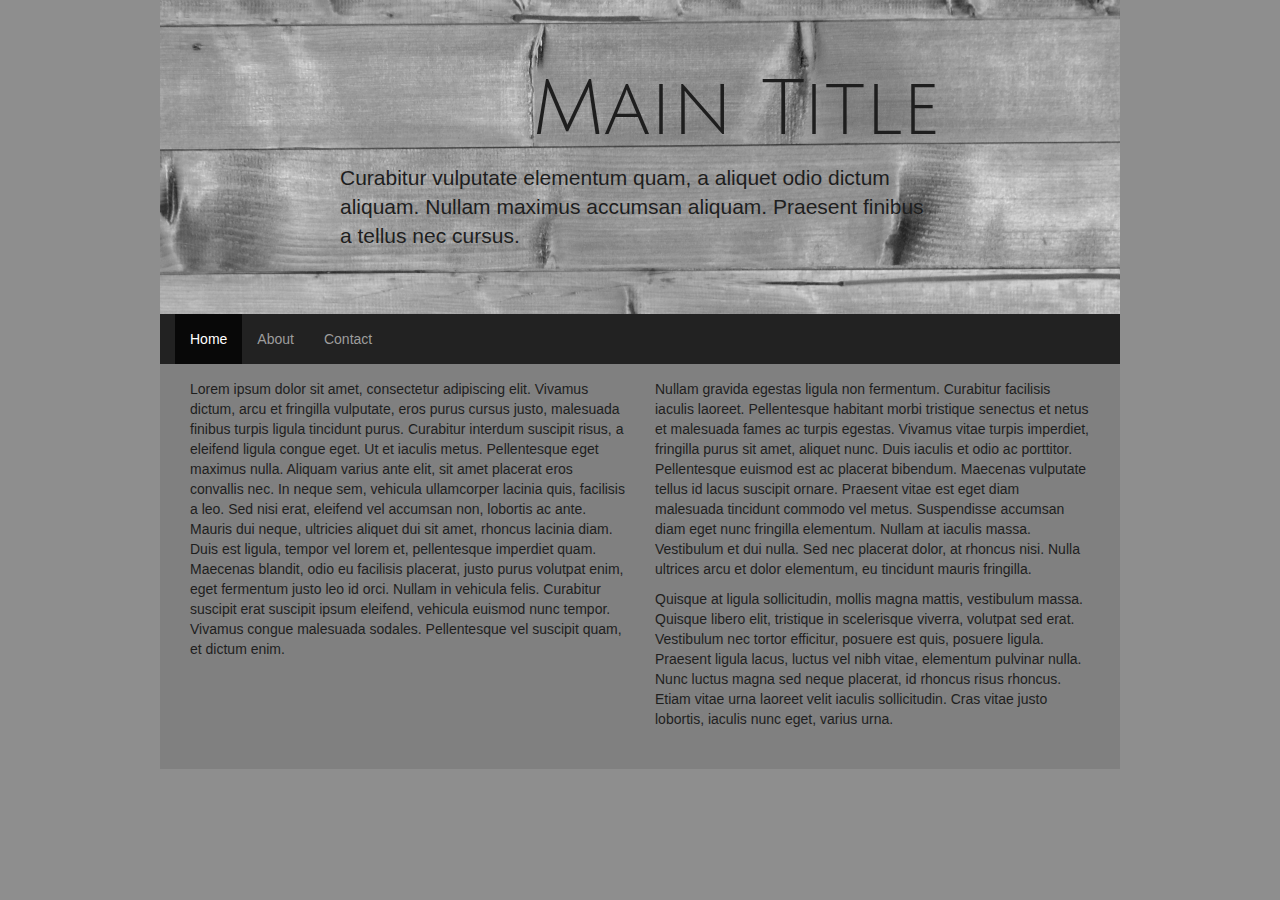
<file: HW1/index.html>
<!DOCTYPE html>

<html>

<head>
    <meta charset="utf-8" />
    <meta name="viewport" content="width=device-width, initial-scale=1" />
    <link rel="stylesheet" href="https://maxcdn.bootstrapcdn.com/bootstrap/3.3.7/css/bootstrap.min.css">
    <script src="https://ajax.googleapis.com/ajax/libs/jquery/3.2.1/jquery.min.js"></script>
    <script src="https://maxcdn.bootstrapcdn.com/bootstrap/3.3.7/js/bootstrap.min.js"></script>
    <link rel="stylesheet" href="style.css" />
    <link href="https://fonts.googleapis.com/css?family=Berkshire+Swash|Julius+Sans+One" rel="stylesheet">
    <title>Home</title>
</head>

<body>
    <div class="container" id="mainBody">


    <div class="row">
    <div class="col">

        <div class="jumbotron jumbotron-fluid">
            <div class="container">
                <h1 class="display-1">Main Title</h1>
                <p class="lead">
                    Curabitur vulputate elementum quam, a aliquet odio dictum aliquam. Nullam maximus accumsan aliquam. Praesent finibus a tellus nec cursus.
                </p>
            </div>
        </div>

        <nav class="navbar navbar-inverse">
            <div class="container-fluid">
                <ul class="nav navbar-nav">
                    <li class="active"><a href="index.html">Home</a></li>
                    <li><a href="about.html">About</a></li>
                    <li><a href="contact.html">Contact</a></li>
                </ul>
            </div>
        </nav>


    </div>
    </div>

    <div class="row">
        <div class="col-md-6">
            <p>
            Lorem ipsum dolor sit amet, consectetur adipiscing elit. Vivamus dictum, arcu et fringilla vulputate, eros purus cursus justo, malesuada finibus turpis ligula tincidunt purus. Curabitur interdum suscipit risus, a eleifend ligula congue eget. Ut et iaculis metus. Pellentesque eget maximus nulla. Aliquam varius ante elit, sit amet placerat eros convallis nec. In neque sem, vehicula ullamcorper lacinia quis, facilisis a leo. Sed nisi erat, eleifend vel accumsan non, lobortis ac ante. Mauris dui neque, ultricies aliquet dui sit amet, rhoncus lacinia diam. Duis est ligula, tempor vel lorem et, pellentesque imperdiet quam. Maecenas blandit, odio eu facilisis placerat, justo purus volutpat enim, eget fermentum justo leo id orci. Nullam in vehicula felis. Curabitur suscipit erat suscipit ipsum eleifend, vehicula euismod nunc tempor. Vivamus congue malesuada sodales. Pellentesque vel suscipit quam, et dictum enim.
            </p>
        </div>
        <div class="col-md-6">
            <p>Nullam gravida egestas ligula non fermentum. Curabitur facilisis iaculis laoreet. Pellentesque habitant morbi tristique senectus et netus et malesuada fames ac turpis egestas. Vivamus vitae turpis imperdiet, fringilla purus sit amet, aliquet nunc. Duis iaculis et odio ac porttitor. Pellentesque euismod est ac placerat bibendum. Maecenas vulputate tellus id lacus suscipit ornare. Praesent vitae est eget diam malesuada tincidunt commodo vel metus. Suspendisse accumsan diam eget nunc fringilla elementum. Nullam at iaculis massa. Vestibulum et dui nulla. Sed nec placerat dolor, at rhoncus nisi. Nulla ultrices arcu et dolor elementum, eu tincidunt mauris fringilla.</p>
            <p>Quisque at ligula sollicitudin, mollis magna mattis, vestibulum massa. Quisque libero elit, tristique in scelerisque viverra, volutpat sed erat. Vestibulum nec tortor efficitur, posuere est quis, posuere ligula. Praesent ligula lacus, luctus vel nibh vitae, elementum pulvinar nulla. Nunc luctus magna sed neque placerat, id rhoncus risus rhoncus. Etiam vitae urna laoreet velit iaculis sollicitudin. Cras vitae justo lobortis, iaculis nunc eget, varius urna.
            </p>
        </div>
    </div>

    </div>
    </div>
</body>

</html>
</file>
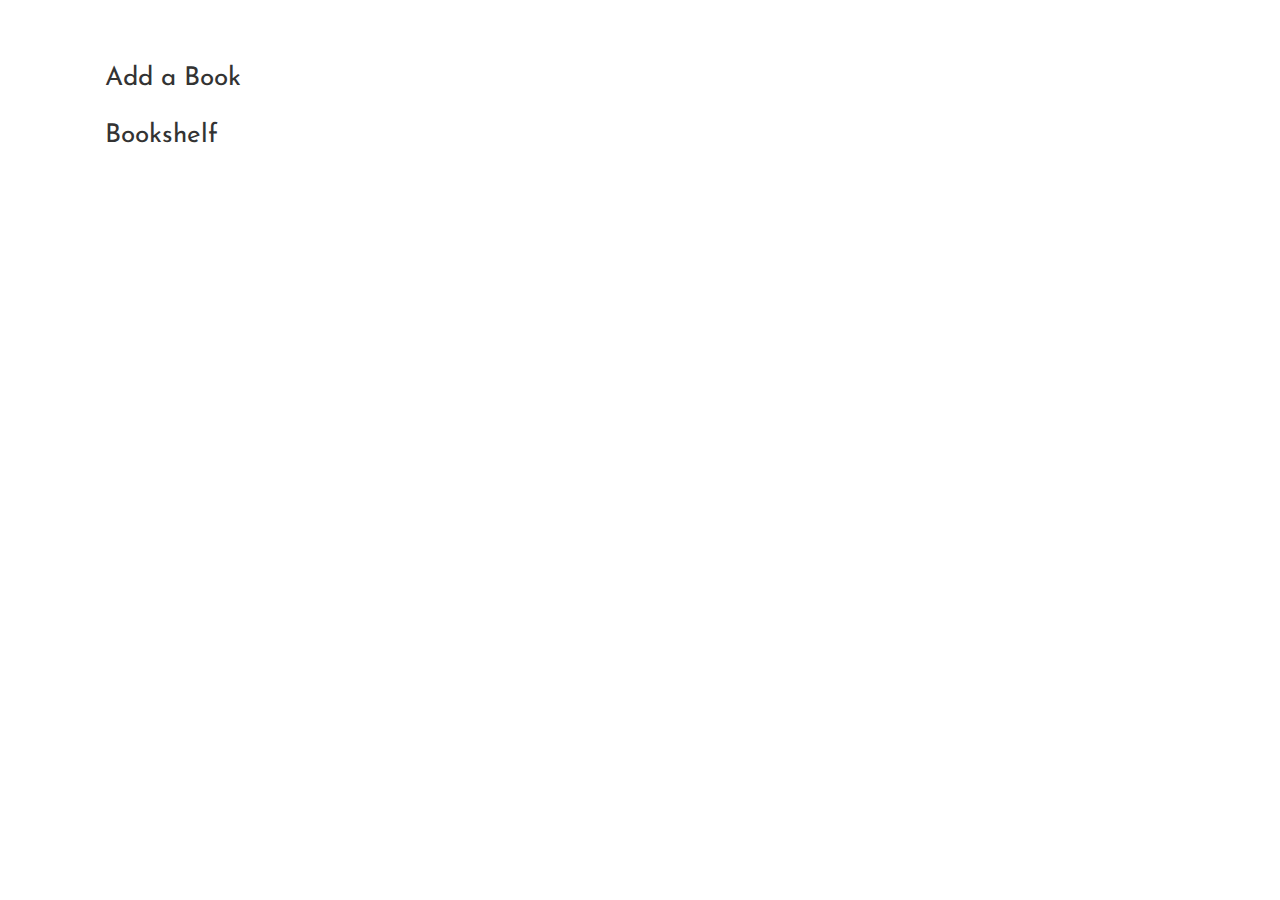
<file: HW2/index.html>
<!DOCTYPE html>
<html lang="en">
<head>
    <meta charset="UTF-8">
    <meta name="viewport" content="width=device-width, initial-scale=1.0">
    <meta http-equiv="X-UA-Compatible" content="ie=edge">
    <link rel="stylesheet" href="https://maxcdn.bootstrapcdn.com/bootstrap/3.3.7/css/bootstrap.min.css">
    <link href="https://fonts.googleapis.com/css?family=Josefin+Sans" rel="stylesheet">
    <link rel="stylesheet" href="style.css" />
    <title>Bookshelf</title>
</head>
<body>
    <div class="container">
        <div class="row">
            <!-- BULK OF PAGE -->
            <div class="col">

                <!-- EDIT MENU -->
                <ul class="b-menu">
                    <li class="btn-default options add-book">Add a Book</li>
                        <div class="add-form">
                            <!-- FORM TO ADD BOOKS -->
                            <form id="add">
                                Title:<br/>
                                <input type="text" name="title" id="titleIn"/><br />
                                Author:<br />
                                <input type="text" name="author" id="authorIn"/><br />
                                How many pages are in the book?<br />
                                <input type="number" name="totalPages" id="totalPagesIn"/><br />
                                How many pages have you read?<br />
                                <input type="number" name="pagesRead" id="pagesReadIn"/><br />
                                <button type="button" class="btn btn-elegant submit-btn" >Submit</button>
                            </form id="add">
                        </div>

                    <!-- BOOKSHELF -->
                    <li class="btn-default options bookshelf-btn">Bookshelf</li>
                        <div class="bookshelf">
                            <!-- BOOKS TO BE INSERTED HERE -->
                        </div>
                </ul>
            </div>
        </div>
    </div>

    <!-- SCRIPTS -->
    <script src="https://code.jquery.com/jquery-3.2.1.min.js"></script>
    <script src="main.js"></script>
    <script src="https://maxcdn.bootstrapcdn.com/bootstrap/3.3.7/js/bootstrap.min.js"></script>
</body>
</html>
</file>
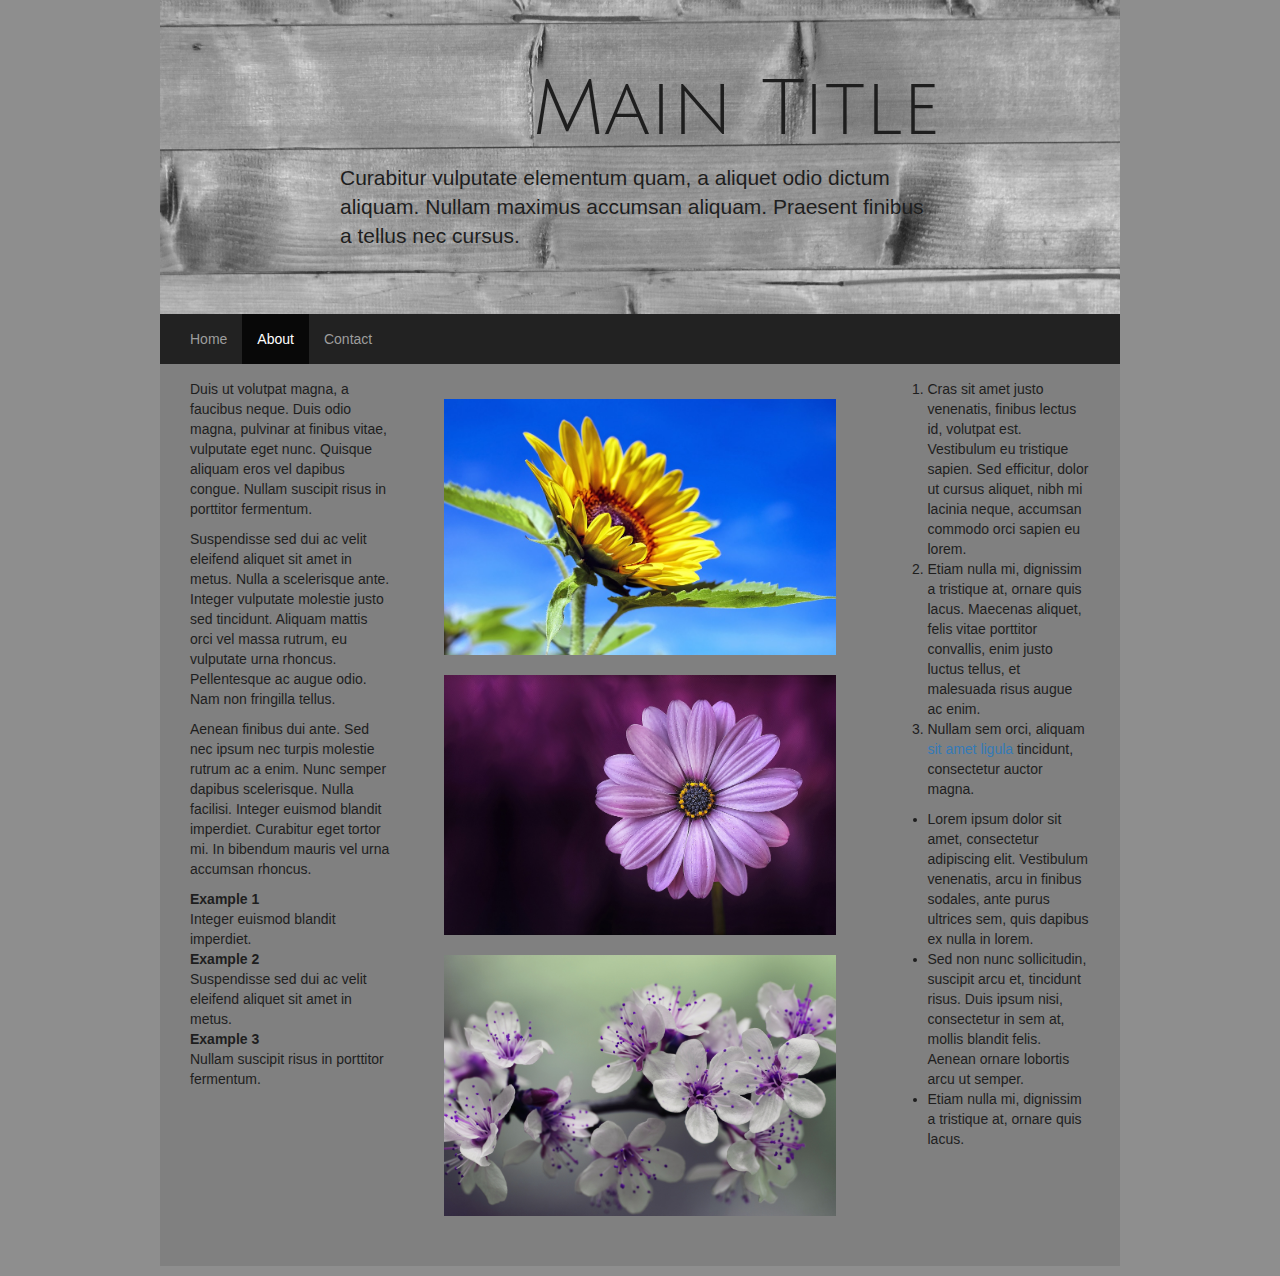
<file: HW1/about.html>
<!DOCTYPE html>

<html>

<head>
    <meta charset="utf-8" />
    <meta name="viewport" content="width=device-width, initial-scale=1" />
    <link rel="stylesheet" href="https://maxcdn.bootstrapcdn.com/bootstrap/3.3.7/css/bootstrap.min.css">
    <link rel="stylesheet" href="style.css" />
    <script src="https://ajax.googleapis.com/ajax/libs/jquery/3.2.1/jquery.min.js"></script>
    <script src="https://maxcdn.bootstrapcdn.com/bootstrap/3.3.7/js/bootstrap.min.js"></script>
    <link href="https://fonts.googleapis.com/css?family=Berkshire+Swash|Julius+Sans+One" rel="stylesheet">
    <title>Home</title>
</head>

<body>
    <div class="container" id="mainBody">


    <div class="row">
    <div class="col">

        <div class="jumbotron jumbotron-fluid">
            <div class="container">
                <h1 class="display-1">Main Title</h1>
                <p class="lead">
                    Curabitur vulputate elementum quam, a aliquet odio dictum aliquam. Nullam maximus accumsan aliquam. Praesent finibus a tellus nec cursus.
                </p>
            </div>
        </div>

        <nav class="navbar navbar-inverse">
            <div class="container-fluid">
                <ul class="nav navbar-nav">
                    <li><a href="index.html">Home</a></li>
                    <li class="active"><a href="about.html">About</a></li>
                    <li><a href="contact.html">Contact</a></li>
                </ul>
            </div>
        </nav>


    </div>
    </div>

    <div class="row">
        <div class="col-md-3">
            <p>
                Duis ut volutpat magna, a faucibus neque. Duis odio magna, pulvinar at finibus vitae, vulputate eget nunc. Quisque aliquam eros vel dapibus congue. Nullam suscipit risus in porttitor fermentum.
            </p>
            <p>
                Suspendisse sed dui ac velit eleifend aliquet sit amet in metus. Nulla a scelerisque ante. Integer vulputate molestie justo sed tincidunt. Aliquam mattis orci vel massa rutrum, eu vulputate urna rhoncus. Pellentesque ac augue odio. Nam non fringilla tellus.
            </p>
            <p>
                Aenean finibus dui ante. Sed nec ipsum nec turpis molestie rutrum ac a enim. Nunc semper dapibus scelerisque. Nulla facilisi. Integer euismod blandit imperdiet. Curabitur eget tortor mi. In bibendum mauris vel urna accumsan rhoncus.
            </p>
            <dl>
                <dt>Example 1</dt>
                <dd> Integer euismod blandit imperdiet.</dd>
                <dt>Example 2</dt>
                <dd>Suspendisse sed dui ac velit eleifend aliquet sit amet in metus. </dd>
                <dt>Example 3</dt>
                <dd>Nullam suscipit risus in porttitor fermentum.</dd>
            </dl>
        </div>

        <div class="col-md-6">
            <img src="flower1.jpg" class="icon" />
            <img src="flower2.jpg" class="icon" />
            <img src="flower3.jpeg" class="icon" />
        </div>

        <div class="col-md-3">
            <ol>
                <li>Cras sit amet justo venenatis, finibus lectus id, volutpat est. Vestibulum eu tristique sapien. Sed efficitur, dolor ut cursus aliquet, nibh mi lacinia neque, accumsan commodo orci sapien eu lorem.</li>
                <li>Etiam nulla mi, dignissim a tristique at, ornare quis lacus. Maecenas aliquet, felis vitae porttitor convallis, enim justo luctus tellus, et malesuada risus augue ac enim.</li>
                <li>Nullam sem orci, aliquam <a href="#">sit amet ligula</a> tincidunt, consectetur auctor magna.</li>
            </ol>

            <ul>
                <li>Lorem ipsum dolor sit amet, consectetur adipiscing elit. Vestibulum venenatis, arcu in finibus sodales, ante purus ultrices sem, quis dapibus ex nulla in lorem. </li>
                <li>Sed non nunc sollicitudin, suscipit arcu et, tincidunt risus. Duis ipsum nisi, consectetur in sem at, mollis blandit felis. Aenean ornare lobortis arcu ut semper.</li>
                <li> Etiam nulla mi, dignissim a tristique at, ornare quis lacus. </li>
            </ul>
        </div>
    </div>

    </div>
    </div>
</body>

</html>
</file>
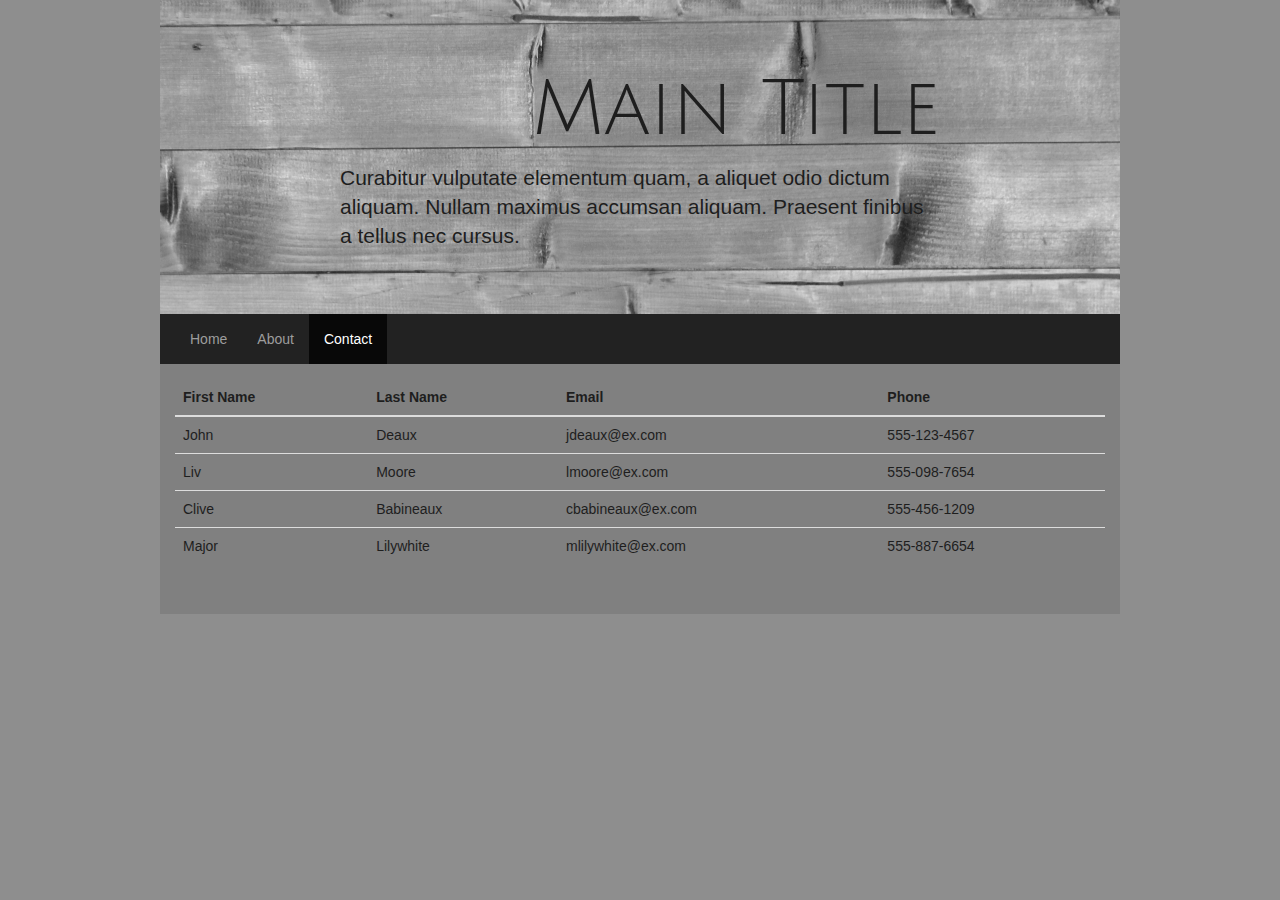
<file: HW1/contact.html>
<!DOCTYPE html>

<html>

<head>
    <meta charset="utf-8" />
    <meta name="viewport" content="width=device-width, initial-scale=1" />
    <link rel="stylesheet" href="https://maxcdn.bootstrapcdn.com/bootstrap/3.3.7/css/bootstrap.min.css">
    <script src="https://ajax.googleapis.com/ajax/libs/jquery/3.2.1/jquery.min.js"></script>
    <script src="https://maxcdn.bootstrapcdn.com/bootstrap/3.3.7/js/bootstrap.min.js"></script>
    <link rel="stylesheet" href="style.css" />
    <link href="https://fonts.googleapis.com/css?family=Berkshire+Swash|Julius+Sans+One" rel="stylesheet">
    <title>Home</title>
</head>

<body>
    <div class="container" id="mainBody">


    <div class="row">
    <div class="col">

        <div class="jumbotron jumbotron-fluid">
            <div class="container">
                <h1 class="display-1">Main Title</h1>
                <p class="lead">
                    Curabitur vulputate elementum quam, a aliquet odio dictum aliquam. Nullam maximus accumsan aliquam. Praesent finibus a tellus nec cursus.
                </p>
            </div>
        </div>

        <nav class="navbar navbar-inverse">
            <div class="container-fluid">
                <ul class="nav navbar-nav">
                    <li><a href="index.html">Home</a></li>
                    <li><a href="about.html">About</a></li>
                    <li class="active"><a href="contact.html">Contact</a></li>
                </ul>
            </div>
        </nav>

        <table class="table table-hover">
            <thead>
                <tr>
                    <th>First Name</th>
                    <th>Last Name</th>
                    <th>Email</th>
                    <th>Phone</th>
                </tr>
            </thead>
            <tbody>
                <tr>
                    <td>John</td>
                    <td>Deaux</td>
                    <td>jdeaux@ex.com</td>
                    <td>555-123-4567</td>
                </tr>
                <tr>
                    <td>Liv</td>
                    <td>Moore</td>
                    <td>lmoore@ex.com</td>
                    <td>555-098-7654</td>
                </tr>
                <tr>
                    <td>Clive</td>
                    <td>Babineaux</td>
                    <td>cbabineaux@ex.com</td>
                    <td>555-456-1209</td>
                </tr>
                <tr>
                    <td>Major</td>
                    <td>Lilywhite</td>
                    <td>mlilywhite@ex.com</td>
                    <td>555-887-6654</td>
                </tr>
            </tbody>
        </table>

    </div>
    </div>

    </div>
    </div>
</body>

</html>
</file>
<file: HW1/style.css>
/*
    FONT FAMILIES:
    font-family: 'Berkshire Swash', cursive;
    font-family: 'Julius Sans One', sans-serif;
*/
body {
    background-color: #8e8e8e;
    color:#1e1e1e;
}

.icon {
    width:90%;
    height:auto;
    display:block;
    margin: 20px auto;
}

.navbar {
    border:none;
    border-radius:0px;
    margin:-30px -15px 15px -15px;
}

.container {
    width:75%;
}

.container .jumbotron {
    border-radius:0px;
}

.jumbotron {
    background:#9e9e9e;
    background-image: url("wood-bg.jpg");
    background-size:cover;
    margin-left:-15px;
    margin-right:-15px;
    margin-top:-30px;
}

.jumbotron h1 {
    font-family: 'Julius Sans One', sans-serif;
    font-size: 5.5em;
    opacity:1;
    text-align:right;
}

#mainBody {
    background-color:gray;
    padding:30px;
    margin-bottom:10px;
}
</file>
<file: HW2/style.css>
/* BODY STYLES */
body {
    font-family: 'Josefin Sans', sans-serif;
}

/* MENU BUTTONS */
.options {
    font-size:26px;
    list-style-type: none;
    display: block;
    padding:10px;
}

.b-menu {
    margin-top:50px;
}

/* ADD FORM STYLES */
.add-form {
    margin-left:30px;
    font-size:18px;
}

input {
    width:40%;
    margin:10px;
    padding:10px;
}

input[type=text],input[type=number] {
    border:3px solid #ccc;
    -webkit transition:0.5s;
    transition:0.5s;
    background-color: #e8eff9;
}

.submit-btn {
    width:40%;
    margin:10px;
    padding: 10px;
}

input:focus {
    border: 3px solid #555;
}

/* BOOKSHELF STYLES */
.bookshelf {
    margin-left:30px;
    font-size:18px;
}

.bookshelf ul {
    list-style-type: none;
}

.bookshelf ul li {
    padding:10px;
}

.book {
    width:70%;
    margin-bottom:50px;
    margin-top:10px;
}

.book dl dd {
    margin-left:10px;
}

.dtTitle {
    font-size: 24px;
}

.dtTitle:hover {
    background-color:white;
}

.progress-bar {
    margin-top:-15px;
}

.editButtons {
    margin-top:5px;
}
</file>
